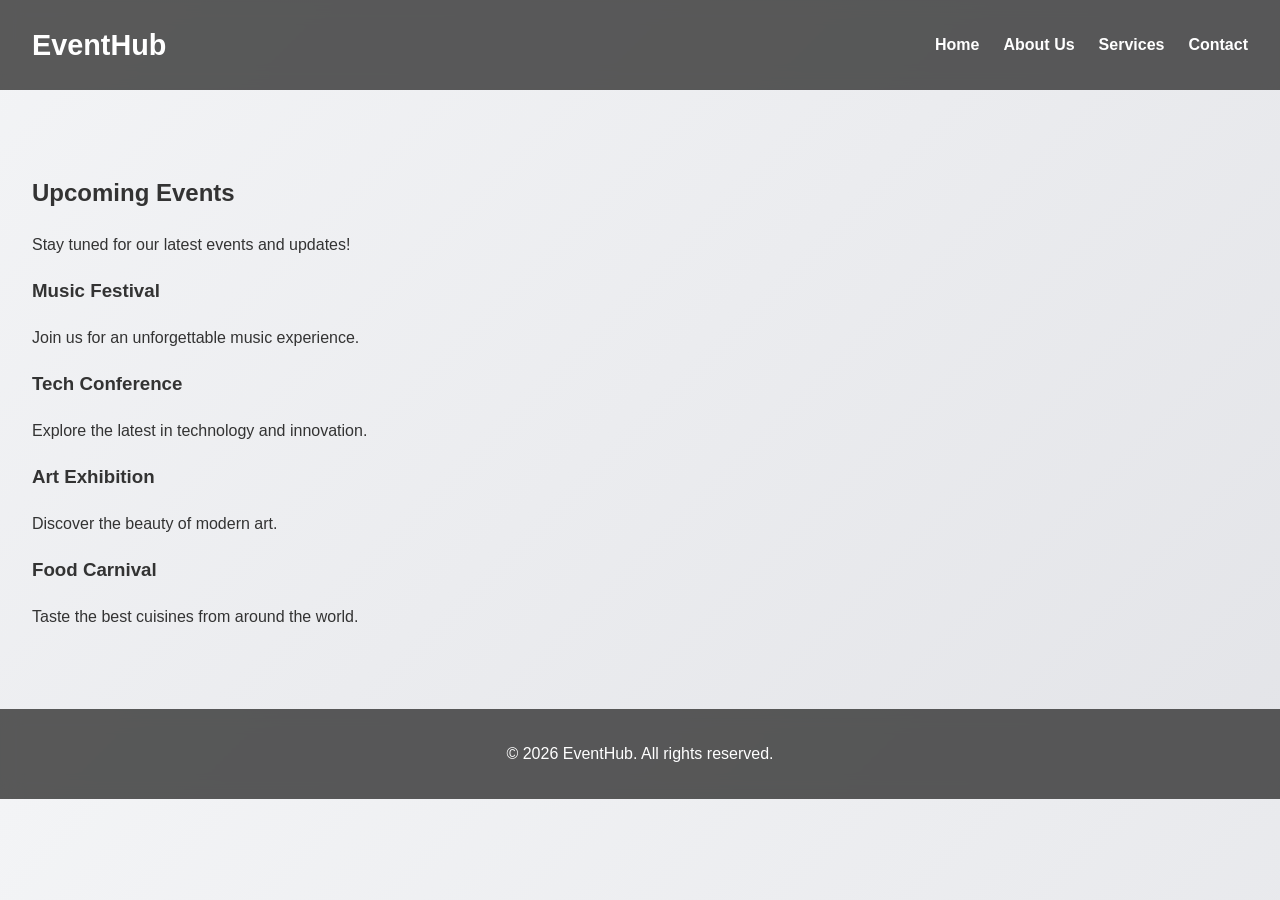
<file: events.html>
<!DOCTYPE html>
<html lang="en">
<head>
  <meta charset="UTF-8">
  <meta name="viewport" content="width=device-width, initial-scale=1.0">
  <title>EventHub - Events</title>
  <link rel="stylesheet" href="css/styles.css">
</head>
<body>
  <header>
    <div class="container">
      <div class="logo">EventHub</div>
      <ul class="nav-links">
        <li><a href="index.html">Home</a></li>
        <li><a href="about.html">About Us</a></li>
        <li><a href="services.html">Services</a></li>
        <li><a href="contact.html">Contact</a></li>
      </ul>
    </div>
  </header>

  <main>
    <section class="section">
      <h1>Upcoming Events</h1>
      <p>Stay tuned for our latest events and updates!</p>
      <div class="event-cards">
        <!-- Event cards will be dynamically loaded here -->
      </div>
    </section>
  </main>

  <footer>
    <p>&copy; 2026 EventHub. All rights reserved.</p>
  </footer>

  <script src="js/events.js"></script>
</body>
</html>
</file>
<file: css/styles.css>
/* General Styles */
body {
  font-family: 'Poppins', sans-serif;
  margin: 0;
  padding: 0;
  line-height: 1.6;
  color: #333;
  background: linear-gradient(135deg, #f3f4f6, #e3e4e8);
  overflow-x: hidden;
}

header {
  background: rgba(51, 51, 51, 0.8);
  color: #fff;
  padding: 1rem 0;
  position: sticky;
  top: 0;
  z-index: 1000;
  backdrop-filter: blur(10px);
}

header .container {
  display: flex;
  justify-content: space-between;
  align-items: center;
  padding: 0 2rem;
}

header .logo {
  font-size: 1.8rem;
  font-weight: bold;
}

.nav-links {
  list-style: none;
  display: flex;
  gap: 1.5rem;
}

.nav-links a {
  color: #fff;
  text-decoration: none;
  font-weight: bold;
  transition: color 0.3s;
}

.nav-links a:hover,
.nav-links a.active {
  color: #f4a261;
}

/* About Page Specific Styles */
.about-header {
  background: linear-gradient(135deg, rgba(244, 162, 97, 0.8), rgba(231, 111, 81, 0.8)), url('assets/images/about-bg.jpg') no-repeat center center/cover;
  color: #fff;
  text-align: center;
  padding: 6rem 2rem;
}

.about-header h1 {
  font-size: 3rem;
  margin-bottom: 1rem;
}

.about-header p {
  font-size: 1.2rem;
  max-width: 800px;
  margin: 0 auto;
}

.section {
  padding: 4rem 2rem;
}

.section h2 {
  text-align: center;
  margin-bottom: 2rem;
  font-size: 2.5rem;
  color: #333;
}

/* Mission & Vision Section */
.mission-vision {
  display: flex;
  flex-wrap: wrap;
  gap: 2rem;
  justify-content: center;
}

.mission,
.vision {
  background: #fff;
  border-radius: 15px;
  box-shadow: 0 4px 6px rgba(0, 0, 0, 0.1);
  padding: 2rem;
  max-width: 500px;
  text-align: center;
  transition: transform 0.3s, box-shadow 0.3s;
}

.mission:hover,
.vision:hover {
  transform: translateY(-5px);
  box-shadow: 0 8px 15px rgba(0, 0, 0, 0.2);
}

/* Team Section */
.team {
  display: flex;
  flex-wrap: wrap;
  gap: 2rem;
  justify-content: center;
}

.team-member {
  background: #fff;
  border-radius: 15px;
  box-shadow: 0 4px 6px rgba(0, 0, 0, 0.1);
  text-align: center;
  padding: 1.5rem;
  width: 250px;
  transition: transform 0.3s, box-shadow 0.3s;
}

.team-member:hover {
  transform: translateY(-5px);
  box-shadow: 0 8px 15px rgba(0, 0, 0, 0.2);
}

.team-member img {
  border-radius: 50%;
  width: 100px;
  height: 100px;
  object-fit: cover;
  margin-bottom: 1rem;
}

.team-member h3 {
  font-size: 1.2rem;
  margin-bottom: 0.5rem;
}

.team-member p {
  font-size: 1rem;
  color: #555;
}

/* Core Services Section */
.services {
  display: flex;
  flex-wrap: wrap;
  gap: 2rem;
  justify-content: center;
}

.service-card {
  background: #fff;
  border-radius: 15px;
  box-shadow: 0 4px 6px rgba(0, 0, 0, 0.1);
  padding: 2rem;
  text-align: center;
  max-width: 300px;
  transition: transform 0.3s, box-shadow 0.3s;
}

.service-card:hover {
  transform: translateY(-5px);
  box-shadow: 0 8px 15px rgba(0, 0, 0, 0.2);
}

footer {
  text-align: center;
  padding: 1rem;
  background: rgba(51, 51, 51, 0.8);
  color: #fff;
  backdrop-filter: blur(10px);
}
</file>
